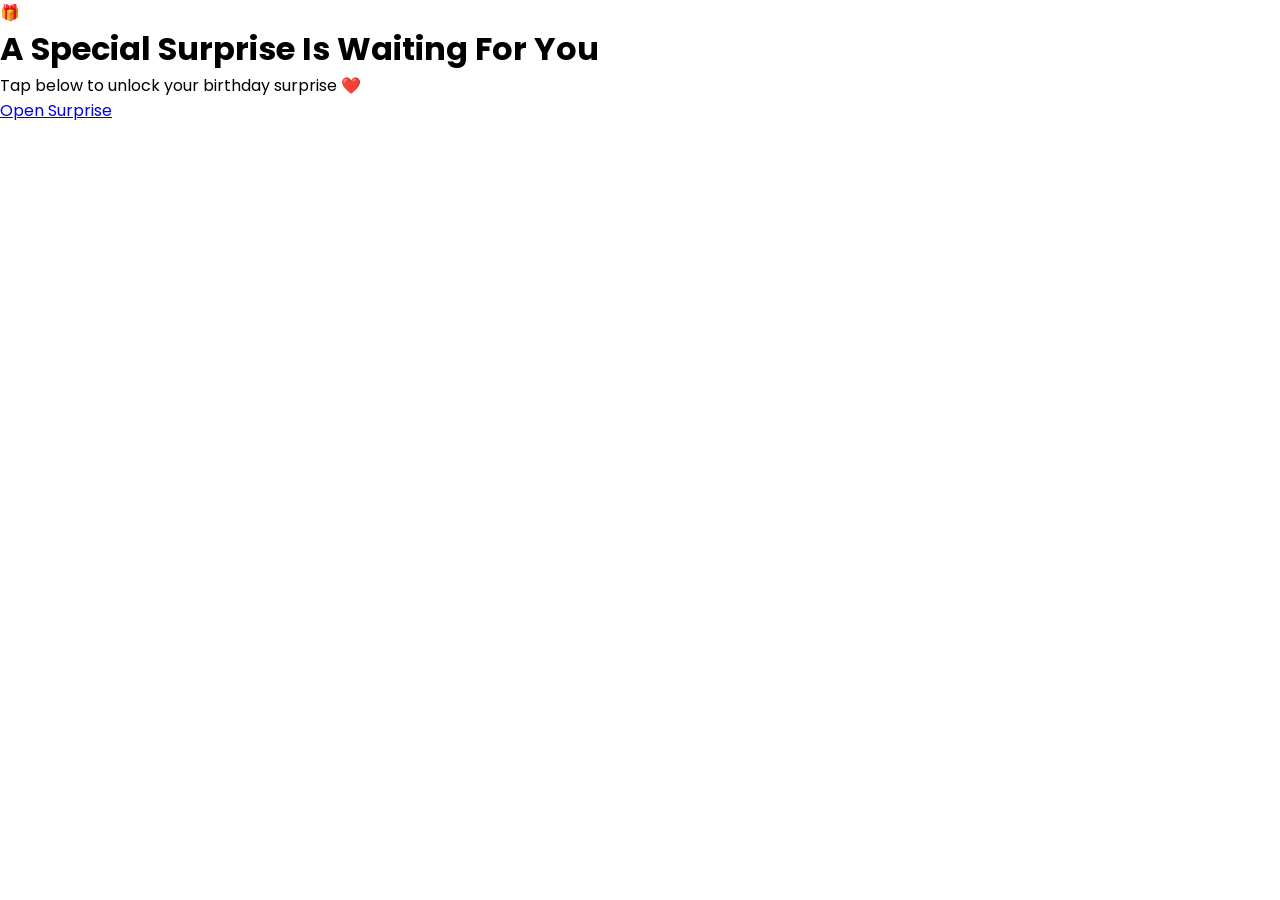
<file: index.html>
<!DOCTYPE html>
<html lang="en">
<head>
<meta charset="UTF-8">
<meta name="viewport" content="width=device-width, initial-scale=1.0">
<title>Birthday Surprise</title>

<link rel="stylesheet" href="style.css">

<link href="https://fonts.googleapis.com/css2?family=Poppins:wght@300;500;700&display=swap" rel="stylesheet">

</head>

<body>
    <div class="petals">
    <span>🌹</span>
    <span>🌹</span>
    <span>🌹</span>
    <span>🌹</span>
    <span>🌹</span>
    <span>🌹</span>
    <span>🌹</span>
    <span>🌹</span>
    <span>🌹</span>
    <span>🌹</span>
</div>

<div class="container">

<div class="gift">🎁</div>

<h1>A Special Surprise Is Waiting For You</h1>

<p>Tap below to unlock your birthday surprise ❤️</p>

<a href="birthday.html" class="btn">
Open Surprise
</a>

</div>

</body>
</html>
</file>
<file: style.css>
*{
    margin:0;
    padding:0;
    box-sizing:border-box;
    font-family:'Poppins',sans-serif;
}

/* ---------- Birthday Page ---------- */

.birthday-card{
    width:90%;
    max-width:330px;
    margin:15px auto;
    padding:18px 16px;
    background:rgba(255,255,255,.12);
    backdrop-filter:blur(18px);
    border-radius:22px;
    text-align:center;
    color:white;
    box-shadow:0 15px 35px rgba(0,0,0,.3);
}

.top-text{
    font-size:13px;
    letter-spacing:2px;
    opacity:.8;
    margin-bottom:10px;
}

.birthday-card h1{
    font-size:30px;
    margin-bottom:5px;
}

.birthday-card h2{
    font-size:24px;
    margin-bottom:15px;
}

.photo{
    width:140px;
    height:140px;
    margin:15px auto;
    border-radius:50%;
    overflow:hidden;
    border:4px solid rgba(255,255,255,.3);
    box-shadow:0 0 18px rgba(255,255,255,.35);
}

.photo img{
    width:100%;
    height:100%;
    object-fit:cover;
}

.details{
    background:rgba(255,255,255,.08);
    padding:12px;
    border-radius:14px;
    margin-bottom:15px;
    line-height:1.8;
    font-size:15px;
}

.message{
    font-size:14px;
    line-height:1.6;
    color:#f3f3f3;
    margin-top:8px;
}

.footer{
    margin-top:15px;
    font-size:13px;
    opacity:.75;
}
/* Rose Petals */

.petals{
    position:fixed;
    top:0;
    left:0;
    width:100%;
    height:100%;
    pointer-events:none;
    overflow:hidden;
}

.petals span{
    position:absolute;
    top:-60px;
    font-size:28px;
    animation:fall linear infinite;
}

/* Different Positions */

.petals span:nth-child(1){left:5%;animation-duration:8s;}
.petals span:nth-child(2){left:15%;animation-duration:10s;}
.petals span:nth-child(3){left:25%;animation-duration:7s;}
.petals span:nth-child(4){left:35%;animation-duration:11s;}
.petals span:nth-child(5){left:50%;animation-duration:9s;}
.petals span:nth-child(6){left:60%;animation-duration:8s;}
.petals span:nth-child(7){left:70%;animation-duration:10s;}
.petals span:nth-child(8){left:80%;animation-duration:9s;}
.petals span:nth-child(9){left:90%;animation-duration:12s;}
.petals span:nth-child(10){left:96%;animation-duration:7s;}

@keyframes fall{

0%{
transform:translateY(-100px) rotate(0deg);
opacity:1;
}

100%{
transform:translateY(120vh) rotate(360deg);
opacity:.8;
}

}
.balloons{
    position:fixed;
    width:100%;
    height:100%;
    left:0;
    top:0;
    overflow:hidden;
    pointer-events:none;
}

.balloons span{
    position:absolute;
    bottom:-120px;
    font-size:45px;
    animation:balloonUp linear infinite;
}

.balloons span:nth-child(1){left:5%;animation-duration:12s;}
.balloons span:nth-child(2){left:20%;animation-duration:15s;}
.balloons span:nth-child(3){left:38%;animation-duration:11s;}
.balloons span:nth-child(4){left:60%;animation-duration:14s;}
.balloons span:nth-child(5){left:78%;animation-duration:13s;}
.balloons span:nth-child(6){left:92%;animation-duration:16s;}

@keyframes balloonUp{

0%{
transform:translateY(0);
opacity:0;
}

10%{
opacity:1;
}

100%{
transform:translateY(-120vh);
opacity:0;
}

}
.photo{
    width:170px;
    height:170px;
    margin:25px auto;
    border-radius:50%;
    overflow:hidden;
    border:5px solid white;
    box-shadow:0 0 25px rgba(255,255,255,.4);
}

.photo img{
    width:100%;
    height:100%;
    object-fit:cover;
}
</file>
